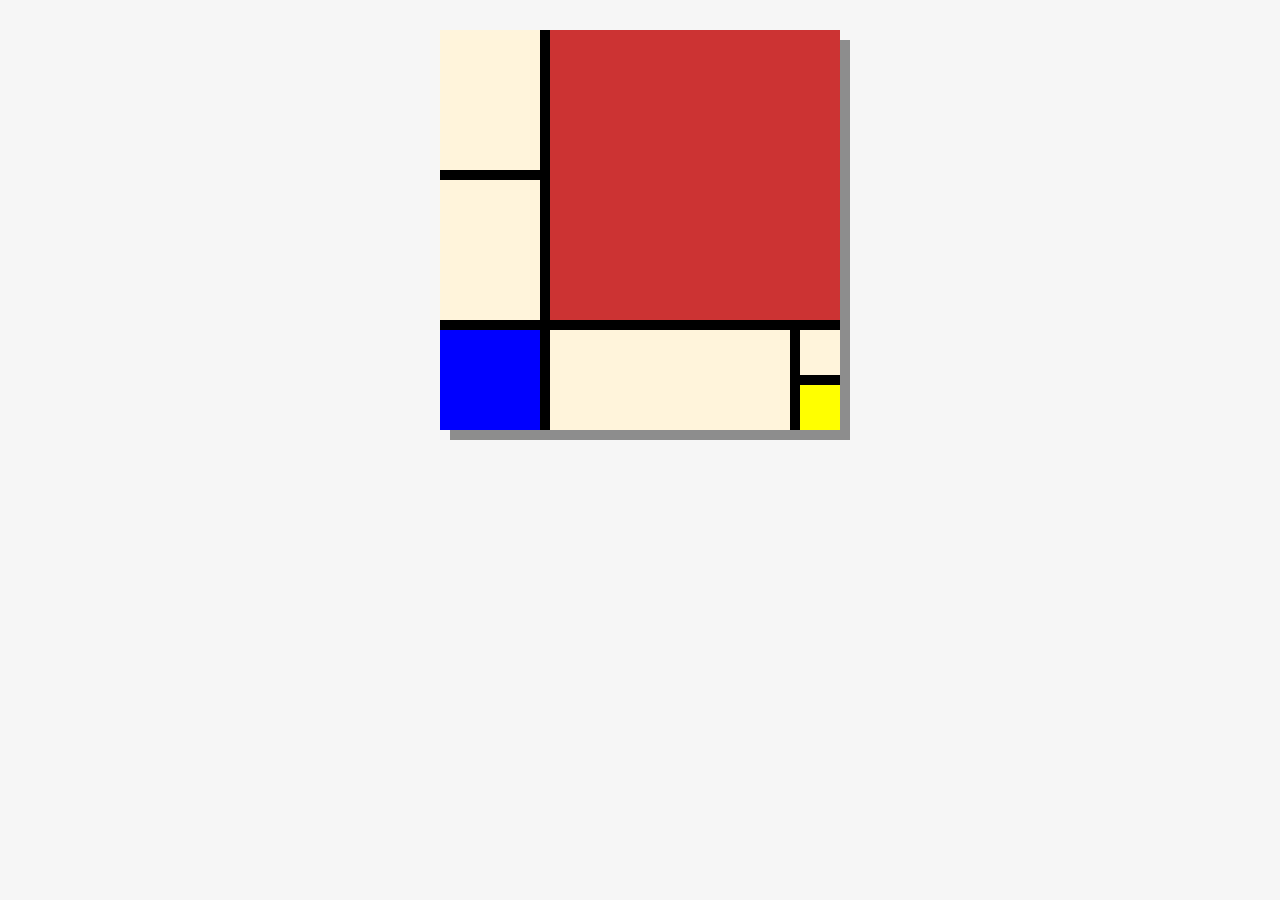
<file: mondrian/index.html>
<!DOCTYPE html>
<html lang="en" dir="ltr">
  <head>
    <link rel = "stylesheet" type = "text/css" href = "style.css" >
    <meta charset="utf-8">
    <title></title>
  </head>
  <body>
    <div id="painting">
      <div id="toprow">
        <div id="bigbox" class="red right"> </div>
        <div id="divider1" class="black right"></div>
        <div id="topleftcolumn" class="right">
          <div class="mediumbox"></div>
          <div id="divider2" class="black"></div>
          <div class="mediumbox"></div>
        </div>


      </div>
      <div id="divider3" class="black "></div>
      <div id="bottomrow">
        <div id="bottomrightcolumn" class="right">
          <div id="tinybox"></div>
          <div id="tinydivide" class="black"> </div>
          <div id="tinybox" class="yellow"></div>
        </div>
        <div id="divider4" class="black right"></div>
        <div id="widebox" class="right"></div>
        <div id="divider4" class="black right"></div>
        <div id="smallbox" class="blue"></div>
      </div>

    </div>
  </body>
</html>
</file>
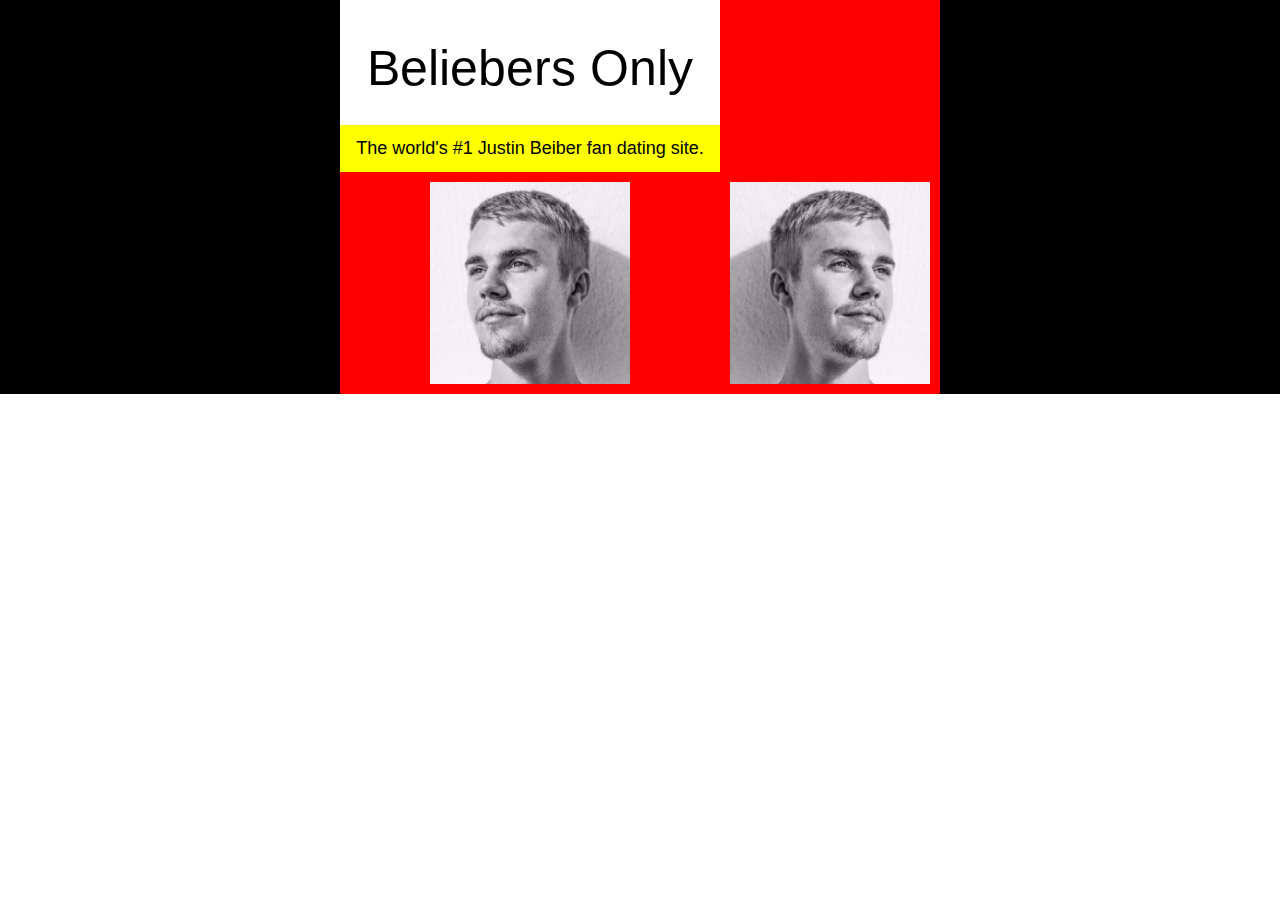
<file: beliebers.html>
<!DOCTYPE html>
<html>
<title>W3.CSS</title>

<meta name="viewport" content="width=device-width, initial-scale=1" >
<link rel="stylesheet" href="https://www.w3schools.com/w3css/4/w3.css">
<link href="https://fonts.googleapis.com/css?family=Arimo" rel="stylesheet">
<body>
<table style="border-collapse: collapse;" bgcolor="black" width="100%" border="0" cellspacing="0" cellpadding="0">
  <tr>
    <td>
      <table bgcolor="red" align="center" class="container" width="600" border="0" cellspacing="0" cellpadding="0">
        <tr>
          <td>
            <table width="100%" border="0" cellspacing="0" cellpadding="0">
              <tr>
                <td valign="center" width="100%" style="font-family: 'Arimo', sans-serif; font-size: 50px; text-align: center; padding: 30px 20px 20px 20px; background-color:white;">
                  Beliebers Only
                </td>
              </tr>
              <tr>
                <td width="100%" style="font-family: Arial; font-size: 18px; text-align: center; padding: 10px; background-color: yellow; ">
                  The world's #1 Justin Beiber fan dating site.
                </td>
              </tr>
              <tr>
                <td width="300" >
                  <table  align="left" width="100%" border="0" cellspacing="0" cellpadding="0">
                    <tr>
                      <td width="100%" style="margin: 0px; padding: 10px;" align="center">
    	                   <img  width="200" src="justin.png" alt="pic of justin" >
                       </td>
                     </tr>
                   </table>
                 </td>
                 <td>
                   <table  width="100%" border="0" cellspacing="0" cellpadding="0">
                     <tr>
                       <td width="100%" style="margin: 0px; padding: 10px;" align="center">

    	                    <img  width="200" src="justin2.png" alt="pic of justin2" >
                        </td>
                      </tr>
                    </table>
                  </td>
                </tr>
              </td>
            </table>
          </table>
        </td>
      </tr>
    </tr>
  </td>
</table>
</body>
</html>
</file>
<file: mondrian/style.css>
body, html {
  background-color: #f6f6f6;
}

#painting {
  background-color: #fff4db;
  width: 400px;
  height: 400px;
  margin-top: 30px;
  margin-left:auto;
  margin-right: auto;
  box-shadow: 10px 10px 0px #8d8d8d;
}

#toprow {
  height: 290px;
}

#bottomrow {
  width: 400px;
  height: 100px;
}

#bigbox {
  width: 290px;
  height: 290px;
}

#divider1 {
  height: 290px;
  width: 10px;
}

#divider2 {
  height: 10px;
  width: 100px;
}

#divider3 {
  height: 10px;
  width: 400px;
}

#divider4 {
  width: 10px;
  height: 100px;
}

#tinydivide {
  width: 40px;
  height: 10px;
}

#smallbox {
  height: 100px;
  width: 100px;
}

#widebox {
  width: 240px;
  height: 100px;
}

#tinybox {
  width: 40px;
  height: 45px;
}

#bottomrightcolumn {
  width: 40px;
}

.mediumbox {
  width: 100px;
  height: 140px;
}

#topleftcolumn {
  width: 100px;
}

.red {
  background-color: #cc3333;
}

.blue {
    background-color: blue;
}

.yellow {
    background-color: yellow;
}

.black {
    background-color: black;
}

.right{
  float: right;
}
</file>
